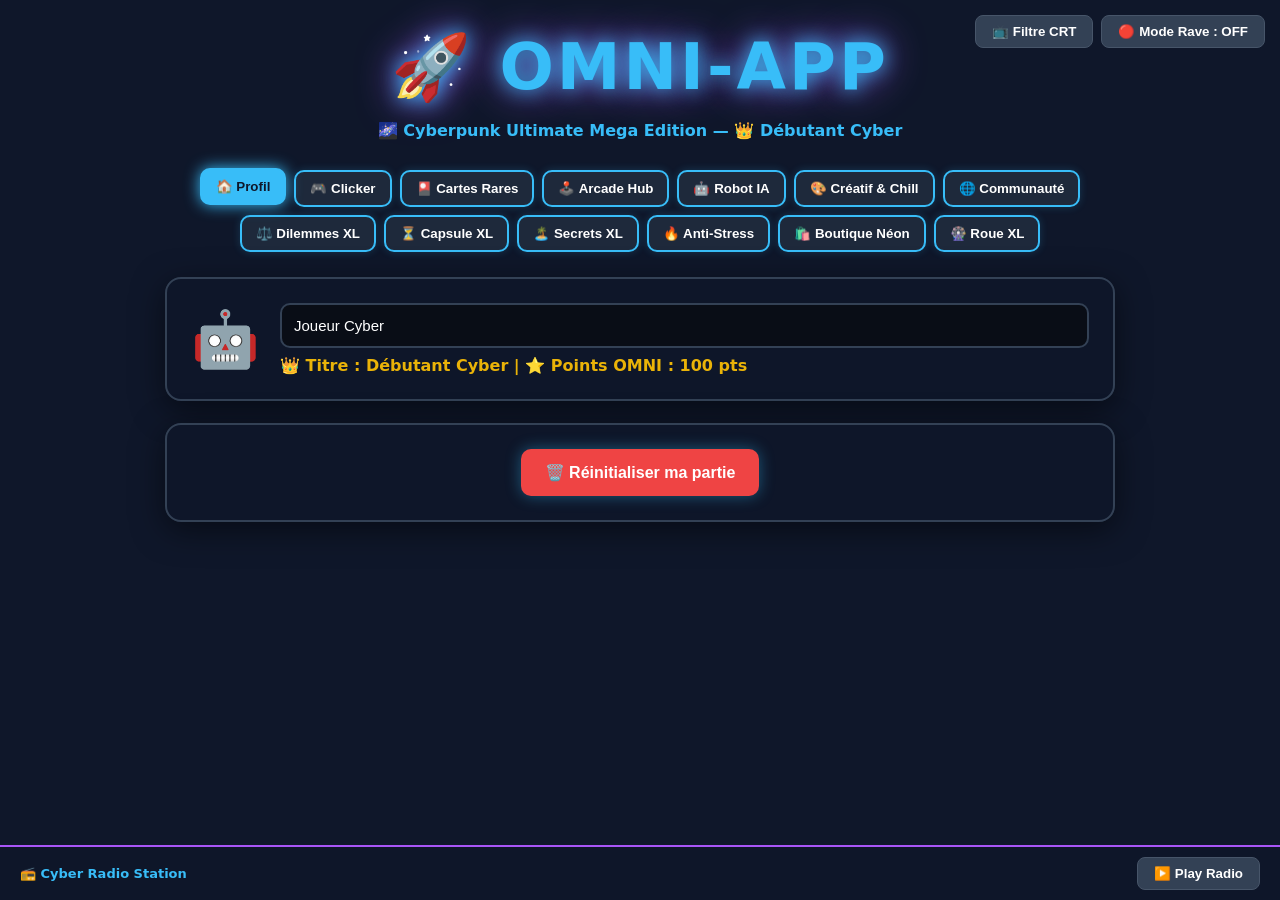
<file: index.html>
<!DOCTYPE html>
<html lang="fr">
<head>
  <meta charset="UTF-8">
  <meta name="viewport" content="width=device-width, initial-scale=1.0">
  <title>OMNI-APP - Cyberpunk Ultimate Mega Edition</title>
  <link rel="stylesheet" href="style.css">
</head>
<body>

  <div id="crt-overlay"></div>
  <div id="rave-background-layer"></div>
  <div id="rave-emoji-container"></div>
  <div id="matrix-canvas-container"><canvas id="matrix-canvas"></canvas></div>

  <div style="position: fixed; top: 15px; right: 15px; z-index: 1000; display:flex; gap:8px;">
    <button id="crt-toggle-btn" class="music-btn" onclick="toggleCRTMode()">📺 Filtre CRT</button>
    <button id="rave-btn" class="music-btn" onclick="toggleRaveMode()">🔴 Mode Rave : OFF</button>
  </div>

  <div class="app-container">
    <header>
      <h1 id="main-title" onclick="compterClicsTitre()">🚀 OMNI-APP</h1>
      <p id="user-title-tag" style="color:var(--neon-blue); font-weight:bold;">🌌 Cyberpunk Ultimate Mega Edition — 👑 Débutant Cyber</p>
    </header>

    <nav class="main-menu">
      <button id="btn-home" class="menu-btn active" onclick="switchTab('home')">🏠 Profil</button>
      <button id="btn-clicker" class="menu-btn" onclick="switchTab('clicker')">🎮 Clicker</button>
      <button id="btn-cards" class="menu-btn" onclick="switchTab('cards')">🎴 Cartes Rares</button>
      <button id="btn-arcade" class="menu-btn" onclick="switchTab('arcade')">🕹️ Arcade Hub</button>
      <button id="btn-pets" class="menu-btn" onclick="switchTab('pets')">🤖 Robot IA</button>
      <button id="btn-sandbox" class="menu-btn" onclick="switchTab('sandbox')">🎨 Créatif & Chill</button>
      <button id="btn-community" class="menu-btn" onclick="switchTab('community')">🌐 Communauté</button>
      <button id="btn-dilemme" class="menu-btn" onclick="switchTab('dilemme')">⚖️ Dilemmes XL</button>
      <button id="btn-capsule" class="menu-btn" onclick="switchTab('capsule')">⏳ Capsule XL</button>
      <button id="btn-secrets" class="menu-btn" onclick="switchTab('secrets')">🏝️ Secrets XL</button>
      <button id="btn-vent" class="menu-btn" onclick="switchTab('vent')">🔥 Anti-Stress</button>
      <button id="btn-shop" class="menu-btn" onclick="switchTab('shop')">🛍️ Boutique Néon</button>
      <button id="btn-wheel" class="menu-btn" onclick="switchTab('wheel')">🎡 Roue XL</button>
    </nav>

    <main class="content">
      <!-- 1. PROFIL -->
      <section id="page-home" class="page active">
        <div class="card" style="display:flex; align-items:center; gap:20px;">
          <div id="profile-avatar" style="font-size:55px; cursor:pointer;" onclick="changerAvatar()">🤖</div>
          <div style="flex-grow:1;">
            <input type="text" id="username-input" value="Joueur Cyber" onchange="sauvegarderProfil()">
            <p id="profile-title-display" style="margin:8px 0 0 0; color:var(--neon-gold); font-weight:bold;">👑 Titre : Débutant Cyber | ⭐ Points OMNI : <span id="omni-points-display">100</span> pts</p>
          </div>
        </div>
        <div class="card" style="text-align:center;">
          <button class="btn" style="background:#ef4444; color:white; width:auto; max-width:350px;" onclick="reinitialiserTout()">🗑️ Réinitialiser ma partie</button>
        </div>
      </section>

      <!-- 2. PIZZA CLICKER -->
      <section id="page-clicker" class="page">
        <div class="card" style="text-align: center;">
          <h3 style="font-size:28px; color:var(--neon-gold);">💰 <span id="score-pieces">0</span> Pizzas</h3>
          <p style="font-size: 14px; color: #94a3b8;">⚡ +<span id="pieces-par-seconde">0</span>/sec | 💥 +<span id="click-power-display">1</span> par clic</p>
          <div id="pizza-container" style="position: relative; display: inline-block; margin: 20px 0;">
            <div id="pizza-rotation-wrapper">
              <div id="pizza-gigante" onclick="cliquerPizza(event)">🍕</div>
            </div>
          </div>
        </div>
        <h3 style="color:var(--neon-blue);">🛒 Améliorations de Production</h3>
        <div id="shop-container" class="shop-grid"></div>
      </section>

      <!-- 3. CARTES RARES (BOOSTER) -->
      <section id="page-cards" class="page">
        <h2>🎴 Cartes Rares (Ouverture de Booster)</h2>
        <div class="card" style="text-align:center;">
          <p style="color:#94a3b8;">Ouvre un booster cosmique et choisis une carte dans le paquet !</p>
          <div id="booster-container">
            <div class="booster-pack" onclick="ouvrirBooster()">
              <span style="font-size:50px;">📦</span>
              <span style="font-weight:bold; margin-top:10px; color:white;">OUVRIR LE BOOSTER</span>
            </div>
          </div>
          <div id="cards-selection-container" style="display:none;">
            <h3 style="color:var(--neon-gold);">👉 Choisis une carte dans le paquet :</h3>
            <div class="card-reveal-grid">
              <div class="card-item" onclick="revelerCarte(1)"><span style="font-size:40px;">❓</span></div>
              <div class="card-item" onclick="revelerCarte(2)"><span style="font-size:40px;">❓</span></div>
              <div class="card-item" onclick="revelerCarte(3)"><span style="font-size:40px;">❓</span></div>
            </div>
          </div>
          <div id="card-result" style="display:none; margin-top:20px;">
            <h3 id="card-result-name" style="color:var(--neon-blue); font-size:24px;"></h3>
            <button class="btn" style="width:auto;" onclick="reinitialiserBooster()">🔄 Rouvrir un autre paquet</button>
          </div>
        </div>
      </section>

      <!-- 4. ARCADE HUB -->
      <section id="page-arcade" class="page">
        <h2>🕹️ Arcade Hub & Simon Says</h2>
        <div class="card" style="text-align: center;">
          <h3 id="simon-status" style="color:var(--neon-gold);">🔴 Simon Says - Appuie sur Jouer</h3>
          <div id="simon-grid" style="display:grid; grid-template-columns: repeat(2, 1fr); gap:12px; max-width:220px; margin:20px auto;">
            <button id="simon-0" class="music-btn" style="height:80px; background:#ef4444;" onclick="cliquerSimon(0)"></button>
            <button id="simon-1" class="music-btn" style="height:80px; background:#38bdf8;" onclick="cliquerSimon(1)"></button>
            <button id="simon-2" class="music-btn" style="height:80px; background:#22c55e;" onclick="cliquerSimon(2)"></button>
            <button id="simon-3" class="music-btn" style="height:80px; background:#eab308;" onclick="cliquerSimon(3)"></button>
          </div>
          <button class="btn" style="width:auto; background:var(--neon-purple); color:white;" onclick="demarrerSimonGame()">▶️ Jouer à Simon Says</button>
        </div>
      </section>

      <!-- 5. ROBOT IA -->
      <section id="page-pets" class="page">
        <h2>🤖 Robot Cyber-Bot (Assistant IA)</h2>
        <div class="card" style="display:flex; flex-direction:column; gap:12px;">
          <div style="display:flex; align-items:center; gap:15px;">
            <span style="font-size:50px;">🤖</span>
            <div>
              <h3 style="margin:0; color:var(--neon-blue);">Cyber-Bot Assistant IA</h3>
              <p style="margin:0; font-size:13px; color:#94a3b8;">Pose-moi des questions ou demande-moi de l'aide !</p>
            </div>
          </div>
          <div id="ai-chat-box" style="height:200px; background:#090d16; border:1px solid #334155; border-radius:10px; padding:12px; overflow-y:auto; display:flex; flex-direction:column; gap:8px;">
            <div style="background:#1e293b; padding:8px 12px; border-radius:8px; align-self:flex-start; max-width:80%; font-size:13px;">
              🤖 <strong>Cyber-Bot :</strong> Salut ! Je suis ton assistant IA. Prêt à explorer l'OmniApp ?
            </div>
          </div>
          <div style="display:flex; gap:8px;">
            <input type="text" id="ai-user-input" placeholder="Écris un message à ton Robot IA..." onkeydown="if(event.key==='Enter') envoyerMessageIA()">
            <button class="btn" style="width:auto;" onclick="envoyerMessageIA()">Envoyer</button>
          </div>
        </div>
      </section>

      <!-- 6. CRÉATIF & CHILL -->
      <section id="page-sandbox" class="page">
        <h2>🎨 Zone Créative & Chill</h2>
        <div class="card">
          <div style="display:flex; justify-content:space-between; align-items:center; margin-bottom:12px;">
            <h3 style="margin:0; color:var(--neon-blue);">💥 Papier Bulle (Glisse ton doigt/souris)</h3>
            <button class="music-btn" onclick="initPapierBulle()">🔄 Régénérer</button>
          </div>
          <div id="bubble-wrap-container" style="display:grid; grid-template-columns: repeat(10, 1fr); gap:8px; max-width:380px; margin:0 auto;" onmousedown="isSwipingBubble=true" onmouseup="isSwipingBubble=false" onmouseleave="isSwipingBubble=false" ontouchstart="isSwipingBubble=true" ontouchend="isSwipingBubble=false"></div>
        </div>

        <div class="card">
          <h3 style="margin-top:0; color:var(--neon-pink);">🖼️ Pixel Art Pro (Palette dédiée & Glissement)</h3>
          <div style="display:flex; gap:20px; flex-wrap:wrap; justify-content:center; align-items:center;">
            <div id="pixel-grid" style="display:grid; grid-template-columns: repeat(12, 1fr); gap:2px; background:#090d16; padding:8px; border-radius:10px; border:1px solid #334155;" onmousedown="isDrawingPixel=true" onmouseup="isDrawingPixel=false" onmouseleave="isDrawingPixel=false"></div>
            <div style="display:flex; flex-direction:column; gap:8px;">
              <span style="font-size:12px; font-weight:bold; color:#94a3b8;">Palette :</span>
              <div id="palette-container" style="display:grid; grid-template-columns: repeat(2, 1fr); gap:8px;"></div>
            </div>
          </div>
        </div>

        <div class="card" style="text-align:center;">
          <h3 style="color:var(--neon-purple);">🔮 Générateur de Citations IA</h3>
          <p id="citation-display" style="font-style:italic; color:var(--neon-blue); min-height:40px; font-size:16px;">"Clique ci-dessous pour générer une citation rétro-futuriste infinie..."</p>
          <button class="btn" style="background:var(--neon-purple); color:white; width:auto;" onclick="genererCitationIA()">🔮 Générer avec l'IA</button>
        </div>
      </section>

      <!-- 7. COMMUNAUTÉ -->
      <section id="page-community" class="page">
        <h2>🌐 Espace Communautaire & Anonyme</h2>
        <div class="card">
          <h3 style="color:var(--neon-gold);">📊 Météo d'Humeur & Chat Communautaire</h3>
          <div style="display:flex; gap:8px; justify-content:center; flex-wrap:wrap; margin-bottom:15px;">
            <button class="menu-btn" onclick="voterHumeur('🔥 Super')">🔥 Super</button>
            <button class="menu-btn" onclick="voterHumeur('😎 Cool')">😎 Cool</button>
            <button class="menu-btn" onclick="voterHumeur('😴 Fatigué')">😴 Fatigué</button>
            <button class="menu-btn" onclick="voterHumeur('⚡ Électrique')">⚡ Électrique</button>
            <button class="menu-btn" onclick="voterHumeur('🚀 Motivé')">🚀 Motivé</button>
          </div>
          <div id="community-chat-box" style="height:180px; background:#090d16; border:1px solid #334155; border-radius:10px; padding:12px; overflow-y:auto; display:flex; flex-direction:column; gap:8px; margin-bottom:12px;">
            <div style="background:#1e293b; padding:8px 12px; border-radius:8px; font-size:13px;">
              <strong style="color:var(--neon-blue);">Sora_Cyber :</strong> Salut tout le monde ! L'OmniApp est géniale 🔥
            </div>
          </div>
          <div style="display:flex; gap:8px;">
            <input type="text" id="community-input" placeholder="Écris dans le chat..." onkeydown="if(event.key==='Enter') envoyerChatCommunautaire()">
            <button class="btn" style="width:auto;" onclick="envoyerChatCommunautaire()">Envoyer</button>
          </div>
        </div>

        <div class="card">
          <h3 style="color:var(--neon-green);">🎨 Mur de Graffiti Collectif</h3>
          <canvas id="graffiti-canvas" width="340" height="200" style="background:#090d16; border:2px solid var(--neon-blue); border-radius:10px; display:block; margin:0 auto; cursor:crosshair; touch-action:none;"></canvas>
          <div style="display:flex; justify-content:space-between; align-items:center; margin-top:12px;">
            <span style="font-size:12px; color:#94a3b8;">Dessine avec la souris ou le doigt !</span>
            <button class="menu-btn" onclick="effacerGraffiti()" style="padding:6px 12px; font-size:12px;">🗑️ Effacer</button>
          </div>
        </div>
      </section>

      <!-- 8. DILEMMES XL -->
      <section id="page-dilemme" class="page">
        <h2>⚖️ Le Tribunal des Dilemmes (XL)</h2>
        <div class="card" style="padding:40px 25px;">
          <p class="dilemme-giant-title" id="dilemme-question">Chargement du dilemme IA...</p>
          <div id="dilemme-options" style="display: flex; flex-direction: column; gap: 20px;">
            <button class="dilemme-giant-btn" id="opt-1" onclick="voterDilemme(1)">Option 1</button>
            <button class="dilemme-giant-btn" id="opt-2" onclick="voterDilemme(2)">Option 2</button>
          </div>
          <div id="dilemme-resultats" style="display:none; text-align: center; margin-top: 30px;">
            <p id="res-texte" style="font-weight: bold; color: var(--neon-blue); font-size: 24px; line-height: 1.6;"></p>
            <button class="btn" onclick="prochainDilemmeIA()" style="background: var(--neon-green); color: white; margin-top:20px; font-size:18px; padding:15px;">Prochain Dilemme IA ➡️</button>
          </div>
        </div>
      </section>

      <!-- 9. CAPSULE XL -->
      <section id="page-capsule" class="page">
        <h2>⏳ Capsule Temporelle XL 📦</h2>
        <div class="card">
          <p style="color:#94a3b8; font-size:15px;">Verrouille une pensée ou un message secret qui ne se rouvrira qu'après le délai choisi !</p>
          <textarea id="capsule-text" class="xl-textarea" placeholder="✍️ Écris ton message pour le futur ici..."></textarea>
          <div style="margin: 20px 0; display:flex; gap:15px; align-items:center; flex-wrap:wrap;">
            <label style="font-weight:bold; color:var(--neon-gold); font-size:16px;">⏱️ Déverrouillage dans : </label>
            <select id="capsule-delay" style="background:#090d16; color:white; border:2px solid var(--neon-purple); padding:12px; border-radius:10px; font-size:15px;">
              <option value="1">⚡ 1 Minute</option>
              <option value="5">🔥 5 Minutes</option>
              <option value="60">🌌 1 Heure</option>
            </select>
          </div>
          <button class="btn" style="background:var(--neon-purple); color:white; font-size:18px; padding:15px;" onclick="creerCapsule()">🔒 Verrouiller la Capsule</button>
        </div>
        <h3 style="color:var(--neon-purple);">📦 Tes Capsules Archives</h3>
        <div id="capsules-list"></div>
      </section>

      <!-- 10. SECRETS XL -->
      <section id="page-secrets" class="page">
        <h2>🏝️ L'Île aux Secrets Anonymes XL 📜</h2>
        <div class="card">
          <p style="color:#94a3b8; font-size:15px;">Dépose un secret totalement anonyme sur l'île ou lis ce que les autres joueurs ont laissé...</p>
          <textarea id="secret-input" class="xl-textarea" style="border-color:var(--neon-blue);" placeholder="🤫 Confie ton secret anonyme..."></textarea>
          <br><br>
          <button class="btn" style="background:var(--neon-blue); color:#0f172a; font-size:18px; padding:15px;" onclick="publierSecret()">🏝️ Déposer mon Secret</button>
        </div>
        <h3 style="color:var(--neon-blue);">📜 Secrets de l'Île</h3>
        <div id="secrets-list"></div>
      </section>

      <!-- 11. ANTI-STRESS -->
      <section id="page-vent" class="page">
        <h2>🔥 Le Destructeur de Soucis (Anti-Stress)</h2>
        <div class="card" style="text-align: center; padding:30px;">
          <p style="font-size:16px; color:#94a3b8; margin-bottom:20px;">Écris tout ce qui te tracasse, puis anéantis-le dans le trou noir cosmique !</p>
          <textarea id="vent-input" class="vent-giant-textarea" placeholder="Vide ton sac ici... Personne ne lira jamais ce que tu écris."></textarea>
          <br><br>
          <button class="btn" style="background:#ef4444; color:white; font-size:20px; padding:18px;" onclick="detruireSouciGeant()">💥 Anéantir ce souci dans le Néant !</button>
        </div>
      </section>

      <!-- 12. BOUTIQUE NÉON -->
      <section id="page-shop" class="page">
        <h2>🛍️ Boutique Cosmétique Néon ✨</h2>
        <p style="color:#94a3b8;">Dépense tes Points OMNI ⭐ débloqués en jouant pour personnaliser ton expérience cybernétique !</p>
        <h3 style="color:var(--neon-gold); margin-top:20px;">🍕 Skins de Pizza</h3>
        <div id="pizza-skins-grid" class="shop-cosmetic-grid"></div>
        <h3 style="color:var(--neon-pink); margin-top:30px;">💥 Effets de Clic</h3>
        <div id="click-effects-grid" class="shop-cosmetic-grid"></div>
      </section>

      <!-- 13. ROUE XL -->
      <section id="page-wheel" class="page">
        <h2>🎡 Quêtes Quotidiennes & Roue OMNI XL 🎁</h2>
        <div class="card" style="text-align:center; padding:30px;">
          <h3 style="font-size:26px; color:var(--neon-gold);">🎰 La Grande Roue de la Fortune</h3>
          <p style="color:#94a3b8; margin-bottom:20px; font-size:15px;">Tente ta chance quotidiennement pour remporter d'immenses trésors cybernétiques !</p>
          <button class="btn" style="background:var(--neon-gold); color:#0f172a; font-size:20px; padding:18px; width:auto;" onclick="ouvrirGrandeRoue()">🎡 Lancer la Grande Roue !</button>
        </div>
      </section>
    </main>
  </div>

  <!-- MODAL ROUE GEANTE -->
  <div id="wheel-modal">
    <h2 style="color:var(--neon-gold); font-size:34px; margin-bottom:15px; text-shadow:0 0 15px var(--neon-gold);">🎡 GRANDE ROUE OMNI 🎡</h2>
    <canvas id="wheel-canvas" width="320" height="320"></canvas>
    <br>
    <button class="btn" id="spin-wheel-btn" style="width:auto; font-size:20px; padding:14px 35px; background:var(--neon-gold); color:#0f172a;" onclick="tournerLaGrandeRoue()">🎰 TOURNER !</button>
    <button class="music-btn" style="margin-top:15px;" onclick="fermerGrandeRoue()">❌ Fermer</button>
  </div>

  <div id="sticky-audio-bar">
    <div style="display:flex; justify-content:space-between; align-items:center;">
      <span style="color:var(--neon-blue); font-size:13px; font-weight:bold;">📻 Cyber Radio Station</span>
      <button class="music-btn" onclick="alert('Radio Cyber active !')">▶️ Play Radio</button>
    </div>
  </div>

  <script src="script.js"></script>
</body>
</html>
</file>
<file: style.css>
:root {
  --neon-blue: #38bdf8;
  --neon-pink: #ec4899;
  --neon-purple: #a855f7;
  --neon-gold: #eab308;
  --neon-green: #22c55e;
  --bg-dark: #0f172a;
}

/* INTERDICTION TOTALE DE LA SELECTION DE TEXTE (EVITE LE BLEU MOCHE) */
*, *::before, *::after {
  user-select: none !important;
  -webkit-user-select: none !important;
  -moz-user-select: none !important;
  -ms-user-select: none !important;
  -webkit-touch-callout: none !important;
}

input, textarea {
  user-select: text !important;
  -webkit-user-select: text !important;
}

body {
  margin: 0; padding: 0;
  background-color: var(--bg-dark);
  color: white;
  font-family: 'Segoe UI', system-ui, sans-serif;
  overflow-x: hidden;
}

#crt-overlay {
  position: fixed; top: 0; left: 0; width: 100vw; height: 100vh;
  background: linear-gradient(rgba(18, 16, 16, 0) 50%, rgba(0, 0, 0, 0.25) 50%), linear-gradient(90deg, rgba(255, 0, 0, 0.06), rgba(0, 255, 0, 0.02), rgba(0, 0, 255, 0.06));
  background-size: 100% 2px, 3px 100%;
  pointer-events: none; z-index: 999; display: none;
}

#matrix-canvas-container {
  position: fixed; top: 0; left: 0; width: 100vw; height: 100vh;
  pointer-events: none; z-index: -1;
}
#matrix-canvas { width: 100vw; height: 100vh; display: block; }
body.matrix-mode { background-color: #000 !important; }

#rave-background-layer {
  position: fixed; top: 0; left: 0; width: 100vw; height: 100vh;
  pointer-events: none; z-index: -2; opacity: 0; transition: opacity 0.5s ease;
}
body.rave-active #rave-background-layer {
  opacity: 1; animation: raveRainbow 0.6s infinite alternate;
}
@keyframes raveRainbow {
  0% { background: #ef4444; }
  25% { background: #eab308; }
  50% { background: #38bdf8; }
  75% { background: #a855f7; }
  100% { background: #22c55e; }
}

.rave-emoji {
  position: fixed; font-size: 30px; pointer-events: none; z-index: 99;
  animation: fallEmoji 2.5s linear forwards;
}
@keyframes fallEmoji {
  0% { transform: translateY(-50px) rotate(0deg); opacity: 1; }
  100% { transform: translateY(105vh) rotate(360deg); opacity: 0; }
}

.app-container {
  max-width: 950px; margin: 0 auto; padding: 20px; padding-bottom: 120px;
}

header { text-align: center; margin-bottom: 30px; margin-top: 10px; }

header h1 {
  font-size: 64px; margin: 0; color: var(--neon-blue);
  cursor: pointer; text-shadow: 0 0 20px var(--neon-blue), 0 0 40px var(--neon-purple);
  letter-spacing: 3px; font-weight: 900; display: inline-block;
}

.main-menu {
  display: flex; flex-wrap: wrap; gap: 8px; margin-bottom: 25px; justify-content: center;
}

.menu-btn {
  background: #1e293b; border: 2px solid var(--neon-blue); color: white;
  padding: 9px 14px; border-radius: 10px; cursor: pointer; font-weight: bold;
  transition: all 0.2s ease; box-shadow: 0 0 8px rgba(56, 189, 248, 0.2);
}
.menu-btn:hover, .menu-btn.active {
  background: var(--neon-blue); color: #0f172a; box-shadow: 0 0 15px var(--neon-blue);
  transform: translateY(-2px);
}

.page { display: none; }
.page.active { display: block; }

.card {
  background: rgba(15, 23, 42, 0.92);
  border: 2px solid #334155;
  border-radius: 16px; padding: 24px; margin-bottom: 22px;
  backdrop-filter: blur(12px);
  box-shadow: 0 8px 32px rgba(0, 0, 0, 0.5);
}

#pizza-rotation-wrapper {
  display: inline-block; animation: spinPizza 20s linear infinite;
}
@keyframes spinPizza {
  from { transform: rotate(0deg); } to { transform: rotate(360deg); }
}
#pizza-gigante {
  font-size: 120px; cursor: pointer; transition: transform 0.08s ease; display: inline-block;
  filter: drop-shadow(0 0 15px rgba(234, 179, 8, 0.4));
}
#pizza-gigante.clicked { transform: scale(0.85); }

.shop-grid {
  display: grid; grid-template-columns: repeat(auto-fit, minmax(220px, 1fr)); gap: 12px;
}
.shop-item {
  background: #1e293b; border: 2px solid #334155; padding: 14px;
  border-radius: 12px; display: flex; justify-content: space-between; align-items: center;
}
.shop-item.available { border-color: var(--neon-blue); }

.booster-pack {
  width: 180px; height: 260px; background: linear-gradient(135deg, #a855f7, #ec4899);
  border: 4px solid var(--neon-gold); border-radius: 16px; margin: 20px auto;
  display: flex; flex-direction: column; justify-content: center; align-items: center;
  cursor: pointer; box-shadow: 0 0 25px rgba(234, 179, 8, 0.5);
  transition: transform 0.2s, box-shadow 0.2s;
}
.booster-pack:hover { transform: scale(1.05) rotate(2deg); box-shadow: 0 0 40px var(--neon-gold); }

.card-reveal-grid {
  display: flex; gap: 15px; justify-content: center; flex-wrap: wrap; margin-top: 20px;
}
.card-item {
  width: 130px; height: 190px; background: #1e293b; border: 3px solid var(--neon-blue);
  border-radius: 12px; display: flex; flex-direction: column; justify-content: center;
  align-items: center; cursor: pointer; transition: transform 0.3s;
}
.card-item:hover { transform: translateY(-10px); border-color: var(--neon-gold); }

.xl-textarea {
  width: 100%; height: 200px; background: #090d16;
  border: 2px solid var(--neon-purple); color: white;
  padding: 16px; font-size: 16px; border-radius: 12px;
  box-sizing: border-box; resize: vertical;
}
.vent-giant-textarea {
  width: 100%; height: 250px; background: #090d16; border: 2px solid #ef4444;
  color: white; padding: 16px; font-size: 16px; border-radius: 14px; box-sizing: border-box; resize: vertical;
}

#wheel-modal {
  display: none; position: fixed; top: 0; left: 0; width: 100vw; height: 100vh;
  background: rgba(15, 23, 42, 0.96); z-index: 2000;
  justify-content: center; align-items: center; flex-direction: column;
  backdrop-filter: blur(10px);
}
#wheel-canvas {
  border: 6px solid var(--neon-gold); border-radius: 50%;
  box-shadow: 0 0 40px var(--neon-gold); transition: transform 4s cubic-bezier(0.15, 0.9, 0.15, 1);
}

.shop-cosmetic-grid {
  display: grid; grid-template-columns: repeat(auto-fit, minmax(180px, 1fr)); gap: 15px;
}
.cosmetic-card {
  background: #1e293b; border: 2px solid #334155; border-radius: 14px;
  padding: 18px; text-align: center;
}
.cosmetic-card.owned { border-color: var(--neon-green); box-shadow: 0 0 15px rgba(34, 197, 94, 0.3); }

.color-swatch {
  width: 32px; height: 32px; border-radius: 8px; cursor: pointer;
  border: 2px solid transparent; transition: transform 0.1s;
}
.color-swatch.active { border-color: white; transform: scale(1.15); box-shadow: 0 0 10px white; }

.bubble-item {
  width: 34px; height: 34px; border-radius: 50%; background: #38bdf8;
  border: 2px solid #0284c7; cursor: pointer; transition: transform 0.1s;
  box-shadow: inset 0 -4px 8px rgba(0,0,0,0.4);
}
.bubble-item.popped {
  background: #1e293b; border-color: #334155; transform: scale(0.85); box-shadow: none;
}

.dilemme-giant-title {
  font-size: 32px; font-weight: 900; text-align: center; color: var(--neon-blue); margin-bottom: 30px; line-height: 1.4;
}
.dilemme-giant-btn {
  font-size: 22px; padding: 25px; border-radius: 16px; border: 3px solid var(--neon-purple);
  background: #1e293b; color: white; cursor: pointer; transition: transform 0.1s, background 0.2s;
  width: 100%; text-align: center; font-weight: bold;
  box-shadow: 0 6px 20px rgba(168, 85, 247, 0.3);
}
.dilemme-giant-btn:hover { background: var(--neon-purple); transform: scale(1.02); box-shadow: 0 0 30px var(--neon-purple); }

#sticky-audio-bar {
  position: fixed; bottom: 0; left: 0; right: 0; background: rgba(15, 23, 42, 0.95);
  border-top: 2px solid var(--neon-purple); padding: 10px 20px; backdrop-filter: blur(10px); z-index: 900;
}
.music-btn {
  background: #334155; border: 1px solid #475569; color: white;
  padding: 8px 16px; border-radius: 8px; cursor: pointer; font-weight: bold;
}
.btn {
  background: var(--neon-blue); color: #0f172a; border: none;
  padding: 14px 24px; border-radius: 10px; font-weight: bold; cursor: pointer; width: 100%; font-size: 16px;
  box-shadow: 0 0 15px rgba(56, 189, 248, 0.4);
}
textarea, input[type="text"] {
  width: 100%; background: #090d16; border: 2px solid #334155;
  color: white; padding: 12px; border-radius: 10px; box-sizing: border-box; font-size: 15px;
}
</file>
